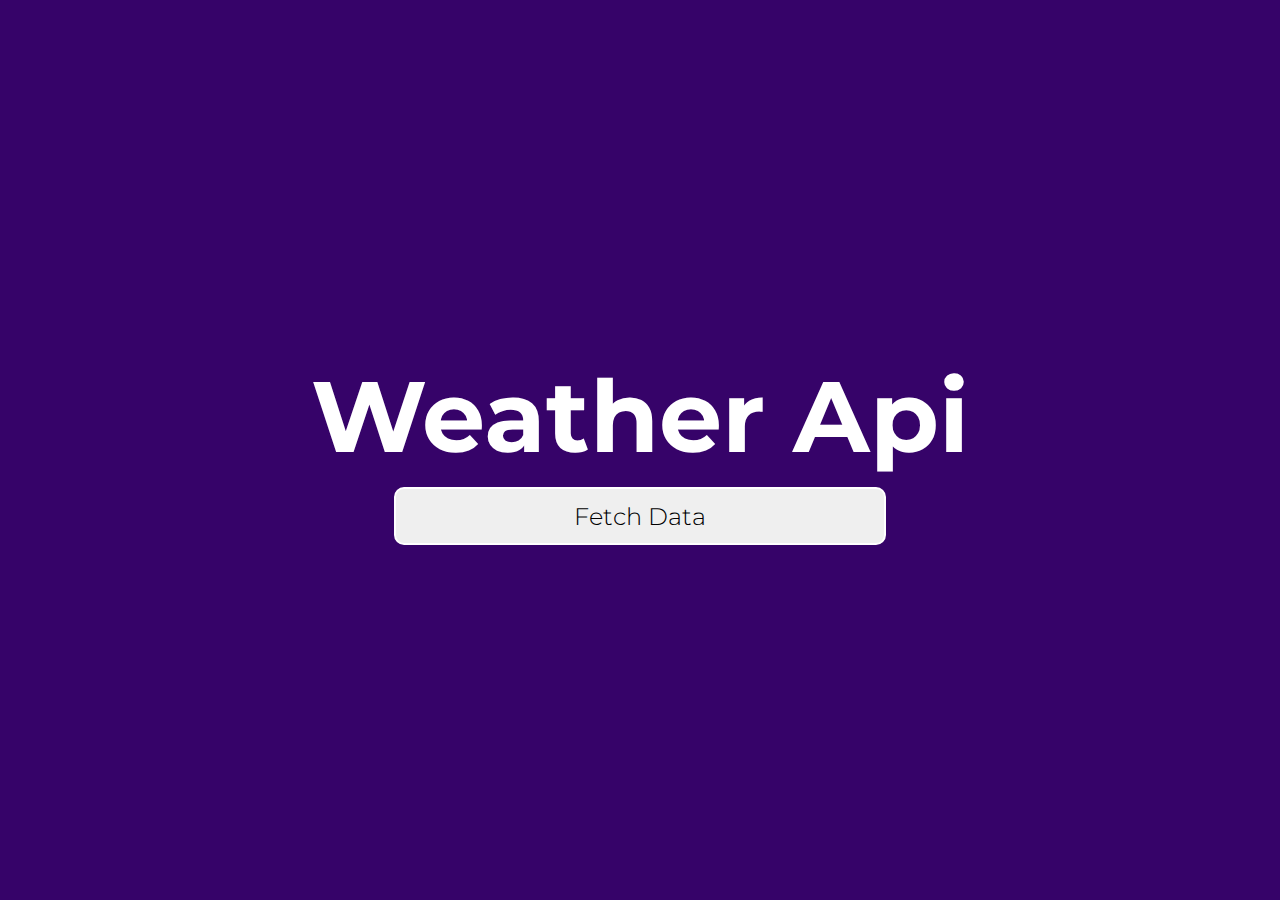
<file: index.html>
<!DOCTYPE html>
<html lang="en">
  <head>
    <meta charset="UTF-8" />
    <meta name="viewport" content="width=device-width, initial-scale=1.0" />
    <link rel="stylesheet" href="./style.css" />
    <link
      rel="shortcut icon"
      href="https://th.bing.com/th/id/R.770b805d5c99c7931366c2e84e88f251?rik=khgO%2bY1Hh3BT9w&riu=http%3a%2f%2fpurepng.com%2fpublic%2fuploads%2flarge%2fpurepng.com-weather-iconsymbolsiconsapple-iosiosios-8-iconsios-8-721522596142qx4ep.png&ehk=6msbAydV7X6D4bO8zvLC664aXwKOdBU17dwrHcKxaAg%3d&risl=&pid=ImgRaw&r=0"
      type="image/x-icon"
    />
    <title>Frontend-2 Module Test</title>
  </head>
  <body>
    <div class="container">
      <div class="item-1">Weather Api</div>
      <a href="./weather.html">
        <button id="btn">Fetch Data</button>
      </a>
    </div>
  </body>
</html>
</file>
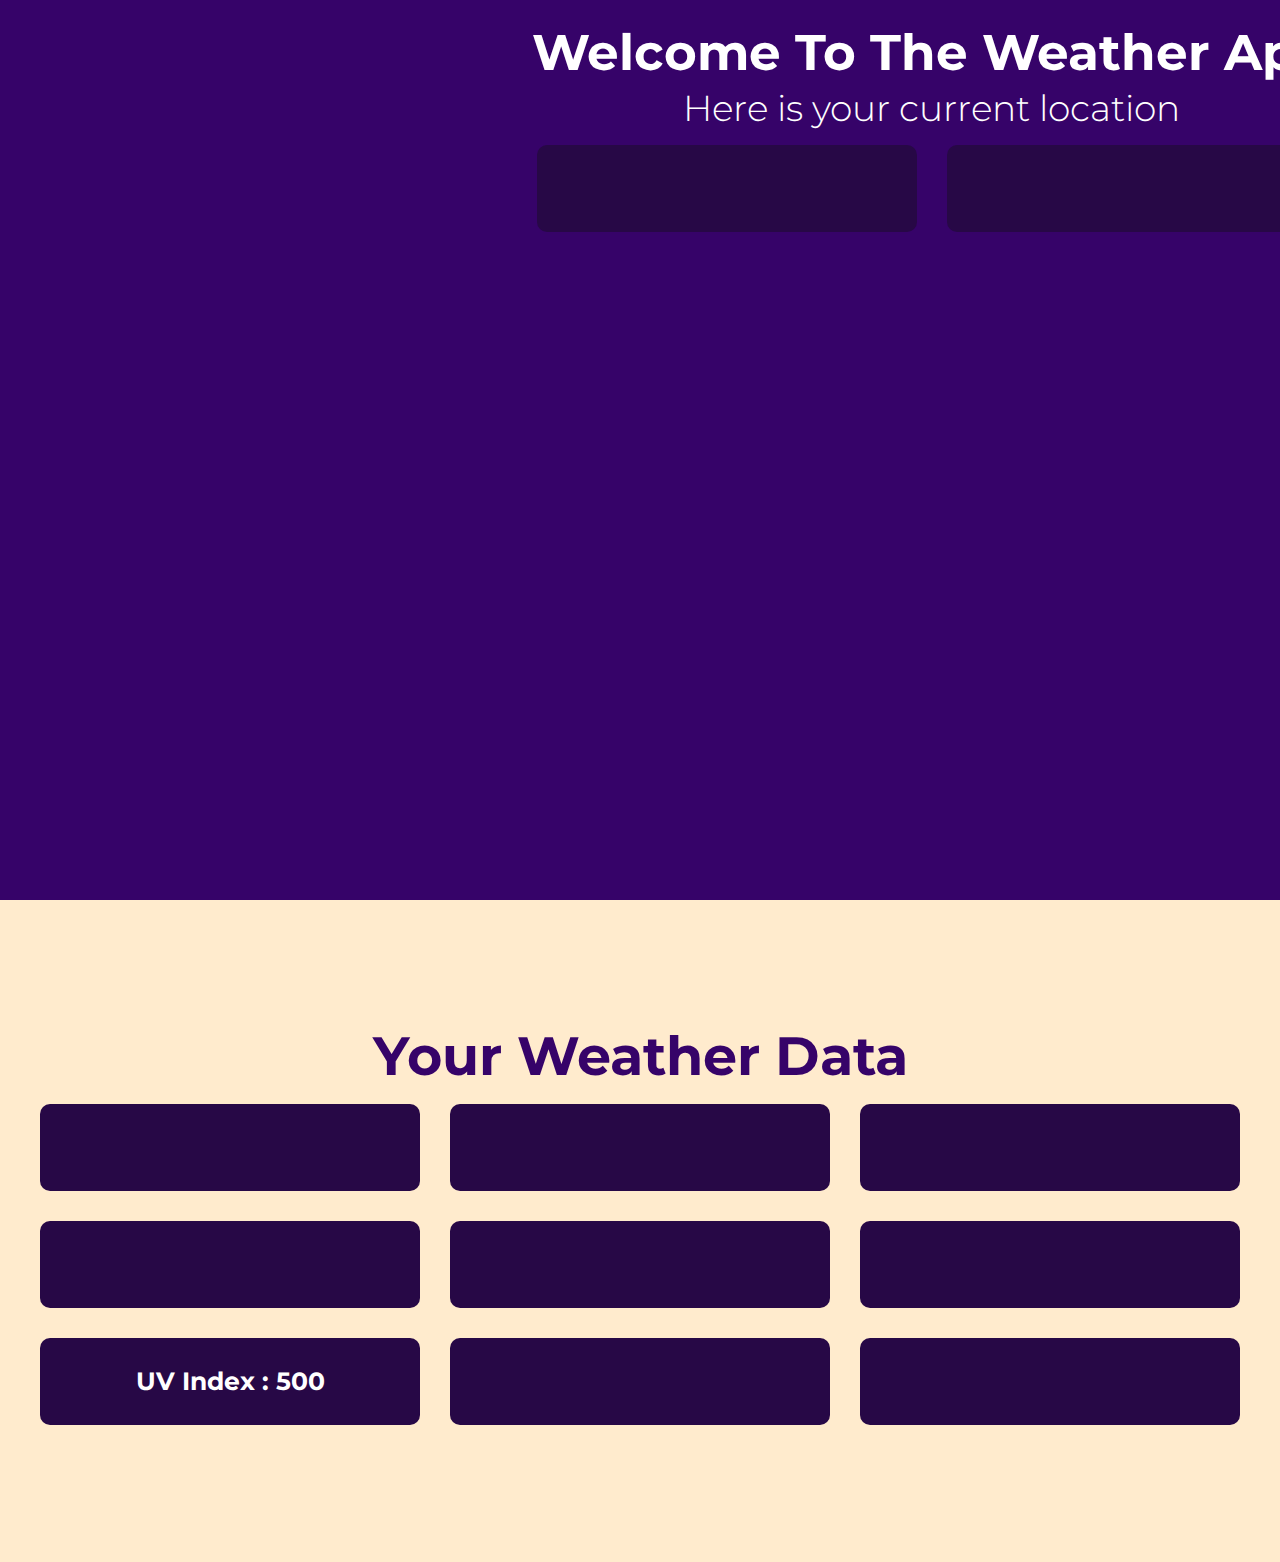
<file: weather.html>
<!DOCTYPE html>
<html lang="en">
  <head>
    <meta charset="UTF-8" />
    <meta name="viewport" content="width=device-width, initial-scale=1.0" />
    <link rel="stylesheet" href="style.css" />
    <link
      rel="shortcut icon"
      href="https://www.pngall.com/wp-content/uploads/11/Weather-PNG-Pic.png"
      type="image/x-icon"
    />
    <title>Weather Application</title>
  </head>
  <body>
    <div class="container-1">
      <div class="text">
        <h1 class="appText">Welcome To The Weather App</h1>
        <p class="para">Here is your current location</p>
      </div>

      <div class="item">
        <div class="child">
          <div class="inner-text"></div>
        </div>

        <div class="child">
          <div class="inner-text"></div>
        </div>
      </div>
    </div>

    <div class="info">
      <h1 class="heading">Your Weather Data</h1>

      <div class="card">
        <span class="inner-text"></span>

        <span class="inner-text"></span>

        <span class="inner-text"></span>

        <span class="inner-text"></span>

        <span class="inner-text"></span>
        <span class="inner-text"></span>

        <span class="inner-text">UV Index : 500</span>

        <span class="inner-text"></span>
        <span class="inner-text"></span>
      </div>
    </div>

    <script src="./script.js"></script>
  </body>
</html>
</file>
<file: style.css>
@import url("https://fonts.googleapis.com/css2?family=Montserrat&display=swap");

* {
  margin: 0px;
  padding: 0px;
  font-family: "Montserrat", sans-serif;
}

.container {
  display: flex;
  align-items: center;
  justify-content: center;
  flex-direction: column;
  flex-wrap: wrap;
  width: 100vw;
  height: 100vh;
  background: rgba(54, 3, 105, 1);
}
.item-1 {
  width: fit-content;
  height: fit-content;
  font-size: 100px;
  font-weight: 700;
  color: rgba(255, 255, 255, 1);
}

#btn {
  width: 492px;
  height: 58px;
  font-weight: 300;
  font-size: 24px;
  cursor: pointer;
  outline: none;
  margin-top: 10px;
  border: 2px solid white;
  border-radius: 10px;
}

#btn:hover {
  background-color: rgb(202, 219, 233);
}
.container-1 {
  width: 207vh;
  height: 100vh;
  background-color: rgba(54, 3, 105, 1);
}

.text {
  display: flex;
  flex-wrap: wrap;
  align-items: center;
  justify-content: center;
  flex-direction: column;
  padding-top: 20px;
}

.appText {
  width: fit-content;
  height: fit-content;
  font-size: 50px;
  font-weight: 700;
  line-height: 66px;
  letter-spacing: 0em;
  text-align: left;
  color: rgba(255, 255, 255, 1);
}
.para {
  width: fit-content;
  height: fit-content;
  font-family: Montserrat;
  font-size: 36px;
  font-weight: 300;
  line-height: 44px;
  text-align: left;
  color: rgba(255, 255, 255, 1);
}

.item {
  display: flex;
  flex-wrap: wrap;
  justify-content: center;
  align-items: center;
}
.item-1 {
  display: flex;
}

.heading {
  color: rgba(54, 3, 105, 1);
  font-size: 54px;
  font-weight: 700;
  line-height: 66px;
  text-align: center;
}
.child {
  display: flex;
  justify-content: center;
  align-items: center;
  width: 380px;
  height: 87px;
  border-radius: 10px;
  background-color: rgba(39, 8, 70, 1);
  text-align: center;
  margin: 15px;
  color: rgba(255, 255, 255, 1);
  font-weight: 700;
  font-size: 25px;
}

.info {
  display: flex;
  justify-content: center;
  align-items: center;
  flex-direction: column;
  flex-wrap: wrap;
  height: 662px;
  background-color: blanchedalmond;
}

span {
  display: flex;
  justify-content: center;
  align-items: center;
  flex-wrap: wrap;
  width: 380px;
  height: 87px;
  border-radius: 10px;
  background-color: rgba(39, 8, 70, 1);
  text-align: center;
  margin: 15px;
  color: rgba(255, 255, 255, 1);
  font-weight: 700;
  font-size: 25px;
}
.card {
  justify-content: center;
  align-items: center;
  display: flex;
  flex-wrap: wrap;
}

iframe {
  position: relative;
  top: 30px;
  left: 300px;
}
</file>
